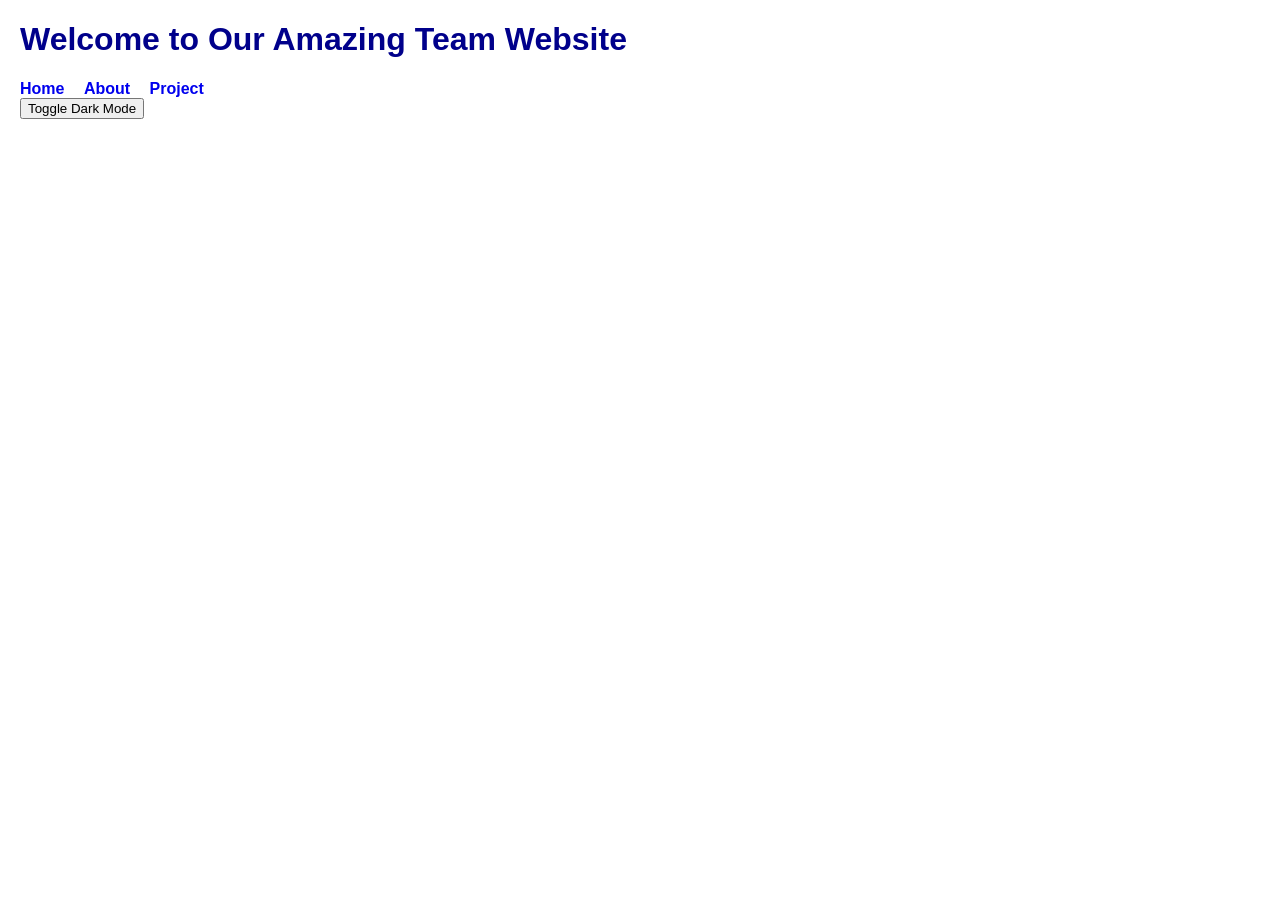
<file: index.html>
<!DOCTYPE html>
<html>
<head>
<title>Team Website</title>
<link rel="stylesheet" href="styles.css">
</head>

<body>

<h1>Welcome to Our Amazing Team Website
</h1>

<nav>

<a href="index.html">Home</a>
<a href="about.html">About</a>
<a href="project.html">Project</a>

</nav>

<button onclick="toggleTheme()">Toggle Dark Mode</button>

<script src="script.js"></script>

</body>
</html>
</file>
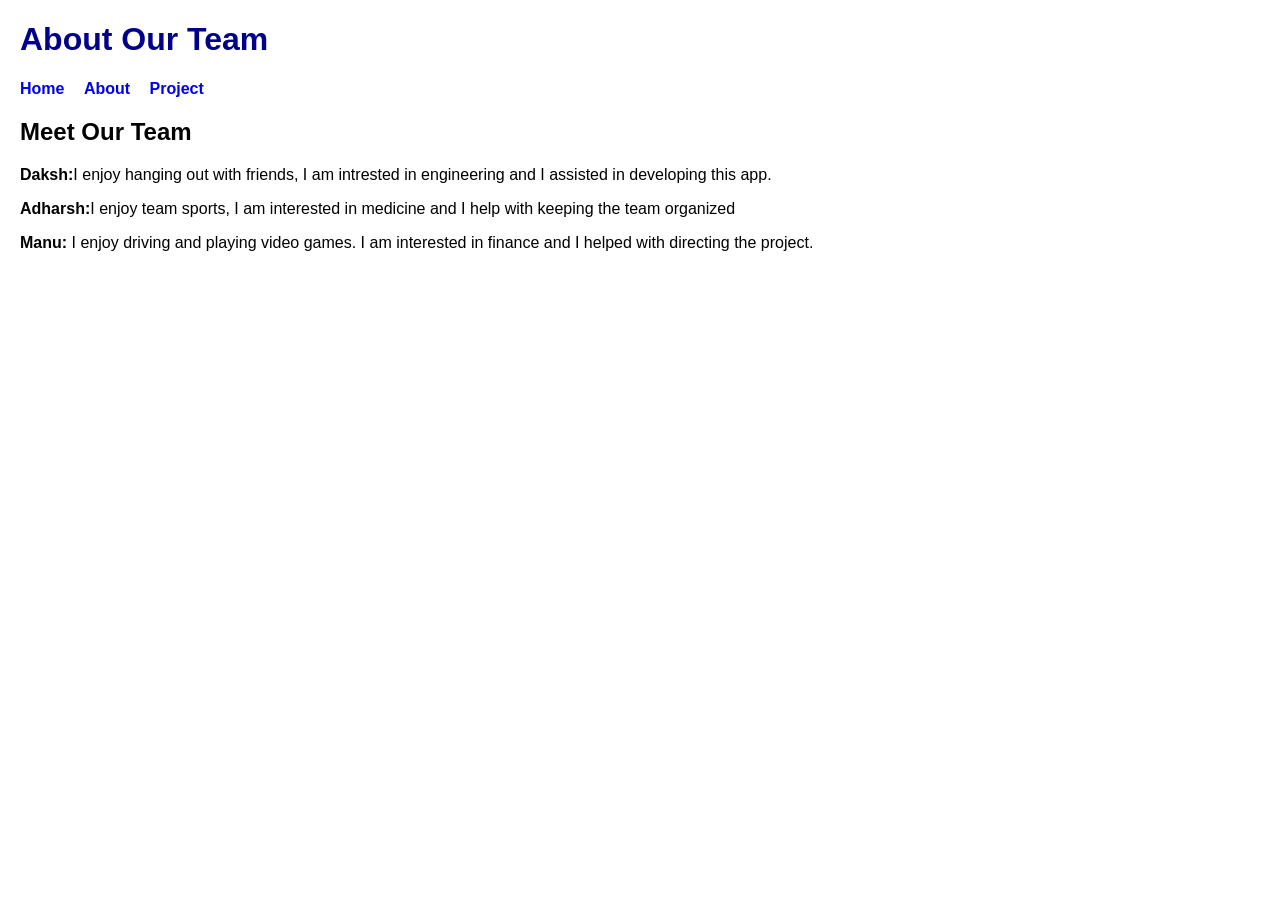
<file: about.html>
<!DOCTYPE html>
<html>
<head>
<title>About Our Team</title>
<link rel="stylesheet" href="styles.css">
</head>

<body>

<h1>About Our Team</h1>

<nav>
<a href="index.html">Home</a>
<a href="about.html">About</a>
<a href="project.html">Project</a>
</nav>

</body>
</html>
<h2>Meet Our Team</h2>

<p><strong>Daksh:</strong>I enjoy hanging out with friends, I am intrested in engineering and I assisted in developing this app.</p>
<p><strong>Adharsh:</strong>I enjoy team sports, I am interested in medicine and I help with keeping the team organized</p>
<p><strong>Manu:</strong> I enjoy driving and playing video games. I am interested in finance and I helped with directing the project.</p>
</file>
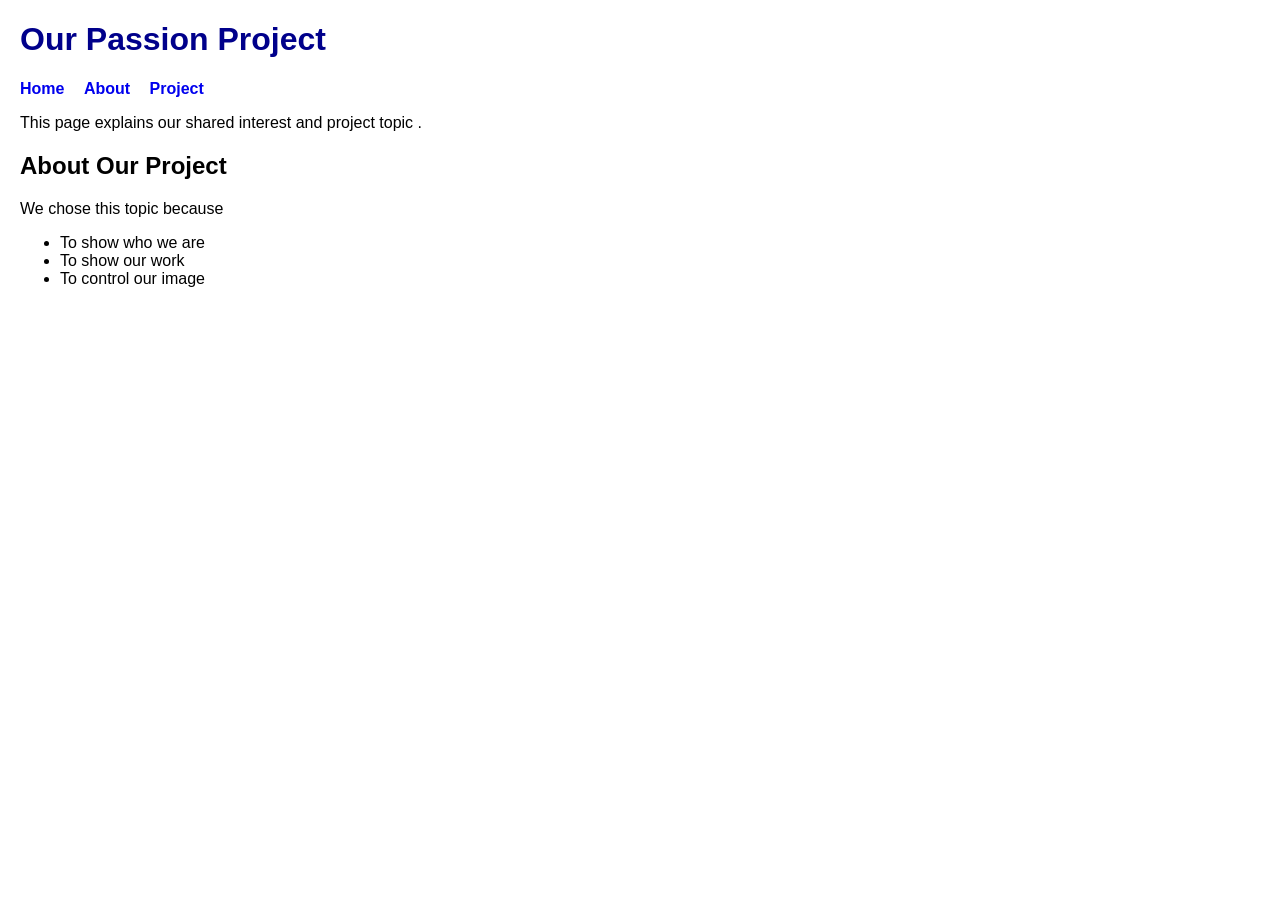
<file: project.html>
<!DOCTYPE html>
<html>
<head>
<title>Our Project</title>
<link rel="stylesheet" href="styles.css">
</head>

<body>

<h1>Our Passion Project</h1>

<nav>
<a href="index.html">Home</a>
<a href="about.html">About</a>
<a href="project.html">Project</a>
</nav>

<p>This page explains our shared interest and project topic .</p>

</body>
</html>

<h2>About Our Project</h2>

<p>We chose this topic because </p>

<ul>
  <li>To show who we are</li>
  <li>To show our work</li>
  <li>To control our image</li>
</ul>
</file>
<file: styles.css>
body {
  font-family: Arial, sans-serif;
  margin: 20px;
}

h1 {
  color: darkblue;
}

nav a {
  margin-right: 15px;
  text-decoration: none;
  font-weight: bold;
}

nav a:hover {
  color: blue;
}
/* Responsive design */
@media (max-width: 600px) {
  body {
    font-size: 18px;
  }

  nav {
    display: block;
  }

  nav a {
    display: block;
    margin: 10px 0;
  }
}
</file>
